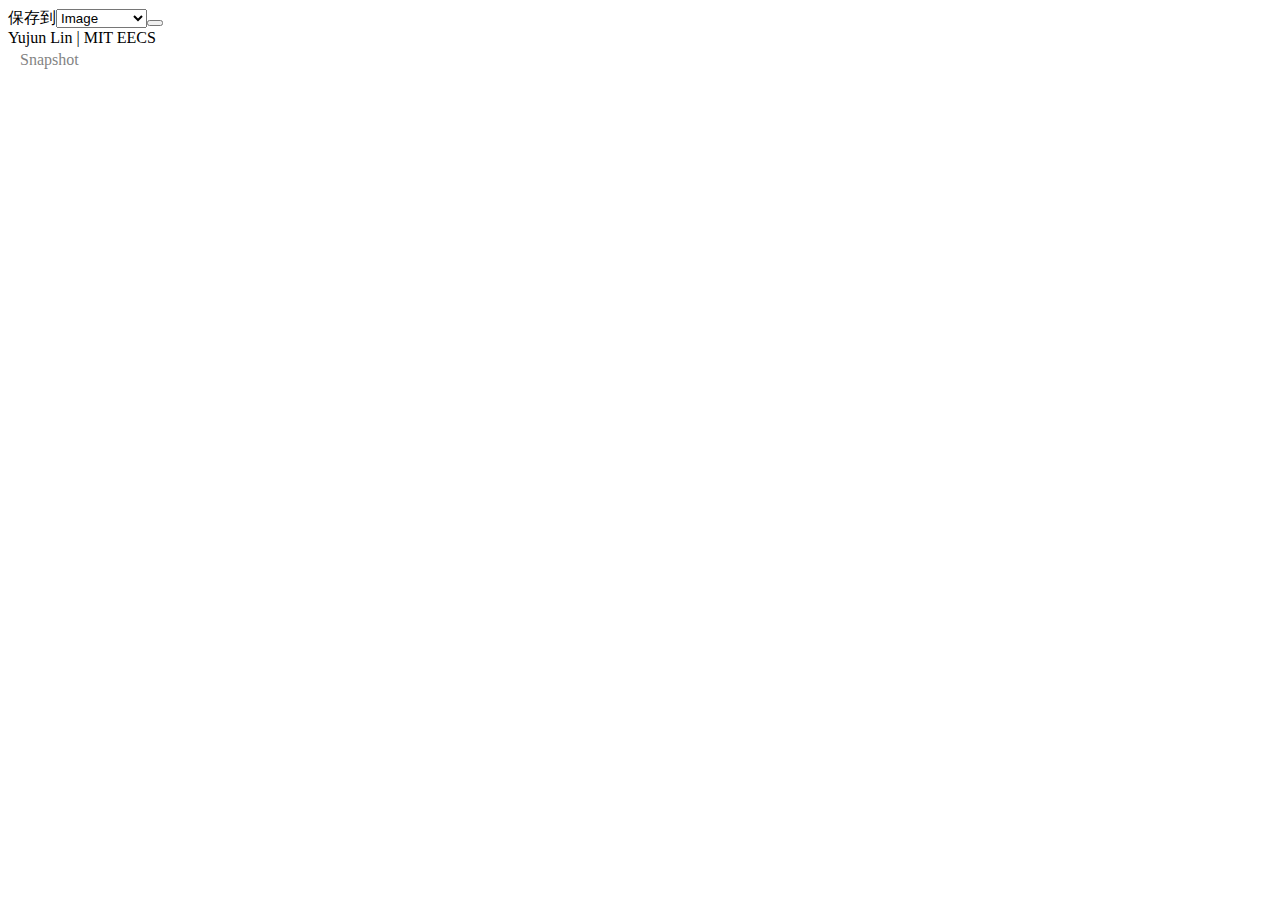
<file: JunsongChen/progressWindow.html>
<!DOCTYPE html>
<!-- saved from url=(0086)chrome-extension://ekhagklcjbdpajgpjgmbionohlpdbjgc/progressWindow/progressWindow.html -->
<html><head><meta http-equiv="Content-Type" content="text/html; charset=UTF-8">
		
		<meta name="google" content="notranslate">
		<!--<base target="_blank">--><base href="." target="_blank">

		<!--BEGIN CONNECTOR-->
		<script src="chrome-extension://ekhagklcjbdpajgpjgmbionohlpdbjgc/browser-polyfill.js"></script>
		<script src="chrome-extension://ekhagklcjbdpajgpjgmbionohlpdbjgc/zotero_config.js"></script>
		<script src="chrome-extension://ekhagklcjbdpajgpjgmbionohlpdbjgc/zotero.js"></script>
		<script src="chrome-extension://ekhagklcjbdpajgpjgmbionohlpdbjgc/lib/react.js"></script>
		<script src="chrome-extension://ekhagklcjbdpajgpjgmbionohlpdbjgc/lib/react-dom.js"></script>
		<script src="chrome-extension://ekhagklcjbdpajgpjgmbionohlpdbjgc/lib/react-dom-factories.js"></script>
		<script src="chrome-extension://ekhagklcjbdpajgpjgmbionohlpdbjgc/lib/prop-types.js"></script>
		<script src="chrome-extension://ekhagklcjbdpajgpjgmbionohlpdbjgc/ui/tree/tree.js"></script>
		<script src="chrome-extension://ekhagklcjbdpajgpjgmbionohlpdbjgc/ui/ProgressWindow.js"></script>
		<script src="chrome-extension://ekhagklcjbdpajgpjgmbionohlpdbjgc/translate/promise.js"></script>
		<script src="chrome-extension://ekhagklcjbdpajgpjgmbionohlpdbjgc/messages.js"></script>
		<script src="chrome-extension://ekhagklcjbdpajgpjgmbionohlpdbjgc/messaging_inject.js"></script>
		<script src="chrome-extension://ekhagklcjbdpajgpjgmbionohlpdbjgc/i18n.js"></script>
		<!--END CONNECTOR-->
		<script src="chrome-extension://ekhagklcjbdpajgpjgmbionohlpdbjgc/progressWindow/progressWindow.js"></script>

		
		
		<link rel="stylesheet" href="chrome-extension://ekhagklcjbdpajgpjgmbionohlpdbjgc/progressWindow/progressWindow.css">
	</head>
	<body>
		<div id="progress-window" role="dialog" aria-label="保存到 Zotero"><div class="ProgressWindow-box"><div class="ProgressWindow-headline">保存到<select class="ProgressWindow-headlineSelect" aria-label="保存到"><option value="C37">Image</option><option value="C44">transformer</option><option value="C36">Video</option><option value="C45">Efficiency</option><option value="C15">LLM</option><option value="more">更多…</option></select><button class="ProgressWindow-disclosure" aria-expanded="false" aria-label="View details"></button><div id="messageAlert" role="alert" style="font-size: 0px;">保存到 Image</div><div id="messageLog" role="log" aria-relevant="additions" style="font-size: 0px;"><div data-id="saving_items_count" value="Saving item Yujun Lin | MIT EECS">Saving item Yujun Lin | MIT EECS</div></div></div><div class="ProgressWindow-progressBox"><div class="ProgressWindow-item" style="opacity: 1;"><div class="ProgressWindow-itemIcon" style="left: 12px; background-image: url(&quot;chrome-extension://ekhagklcjbdpajgpjgmbionohlpdbjgc/images/treeitem-webpage@2x.png&quot;); background-size: contain;"></div><div class="ProgressWindow-itemText">Yujun Lin | MIT EECS</div></div><div class="ProgressWindow-item" style="opacity: 0.5; margin-top: 4px; margin-left: 12px;"><div class="ProgressWindow-itemIcon" style="left: 22px; background-image: url(&quot;chrome-extension://ekhagklcjbdpajgpjgmbionohlpdbjgc/images/treeitem-attachment-snapshot.png&quot;); background-size: contain;"></div><div class="ProgressWindow-itemText">Snapshot</div></div></div><div class="ProgressWindow-errors"></div></div></div>
	

</body></html>
</file>
